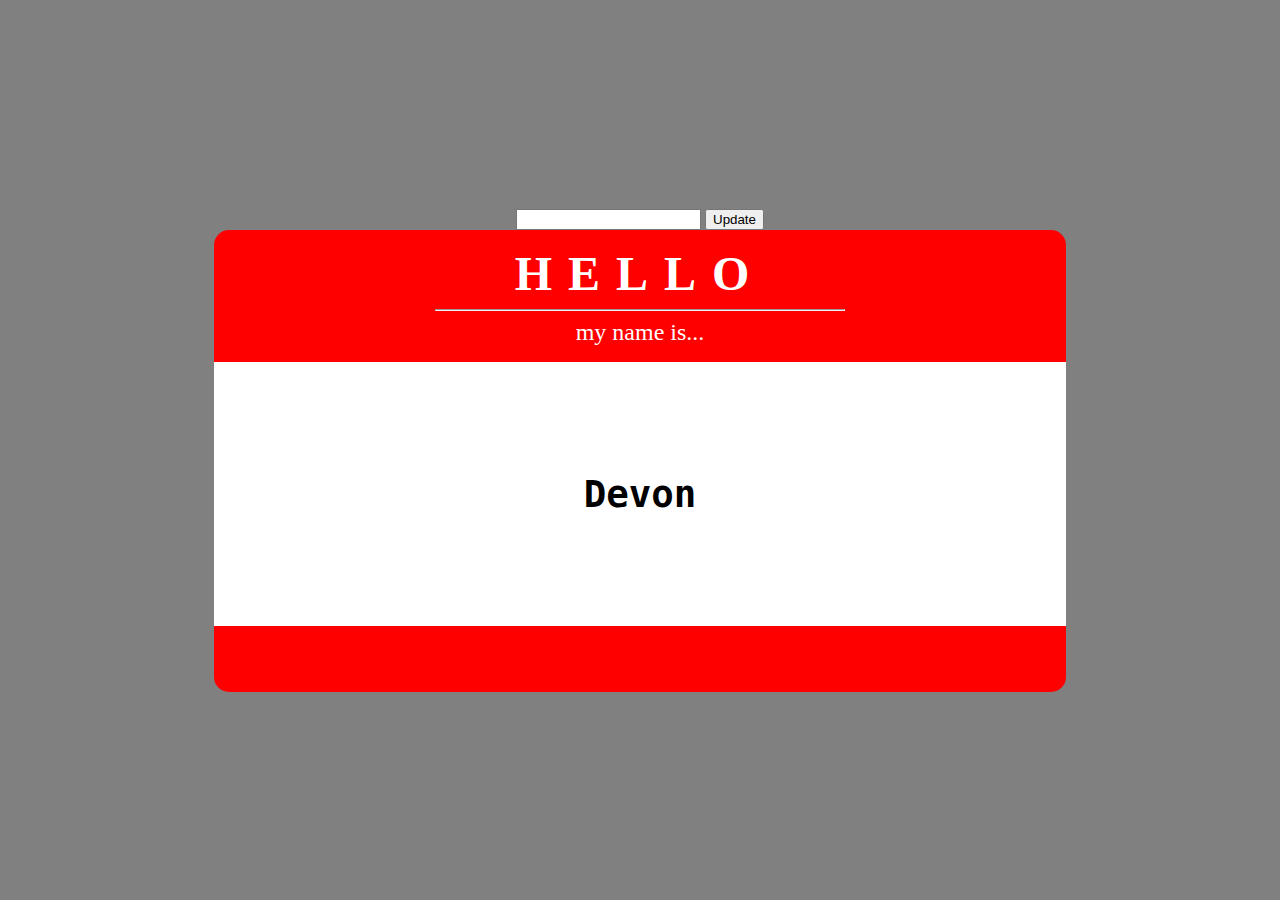
<file: html/nametag/index.html>
<!DOCTYPE html>
<html lang="en">
<head>
    <meta charset="UTF-8">
    <meta http-equiv="X-UA-Compatible" content="IE=edge">
    <meta name="viewport" content="width=device-width, initial-scale=1.0">
    <link rel="stylesheet" href="style.css">
    <title>Dev-101 Name Tag</title>
</head>
<body>

    <main>
        <form>
            <input />
            <button>Update</button>
        </form>
        
        <div class="nametag">
            <section class="top">
                <h2>HELLO</h2>
                <hr />
                <p>my name is...</p>
            </section>
        
            <section class="name">
                <h3 id="display-name">Devon</h3>
            </section>
        
            <section class="bottom"></section>
        </div>
    </main>

    <script src="app.js" type="module"></script>
</body>
</html>
</file>
<file: html/nametag/style.css>
* {
    box-sizing: border-box;
}

body, html {
    width: 100%;
    height: 100%;
    padding: 0;
    margin: 0;
}

body {
    background-color: mistyrose;
}

body, main, .top, .name, .bottom {
    display: flex;
    flex-direction: column;
    align-items: center;
    justify-content: center;
}

h1, h2, h3, h4, p {
    margin: 0;
}

main {
    width: 100%;
    height: 100%;
    background-color: gray;
    padding: 2rem;
}

.nametag {
    width: 70%;
    display: grid;
    grid-template-rows: 1fr 2fr .5fr;
}

.top, .bottom {
    background-color: red;
}

.top {
    color: white;
    border-radius: 15px 15px 0 0;
    padding: 1rem;
}

.top h2 {
    font-size: 3rem;
    letter-spacing: 1rem;
}

.top hr {
    width: 50%;
}

.top p {
    font-size: 1.5rem;
}

.name {
    background-color: white;
    font-family: monospace;
    font-size: 2rem;
}

.bottom {
    border-radius: 0 0 15px 15px;
}
</file>
